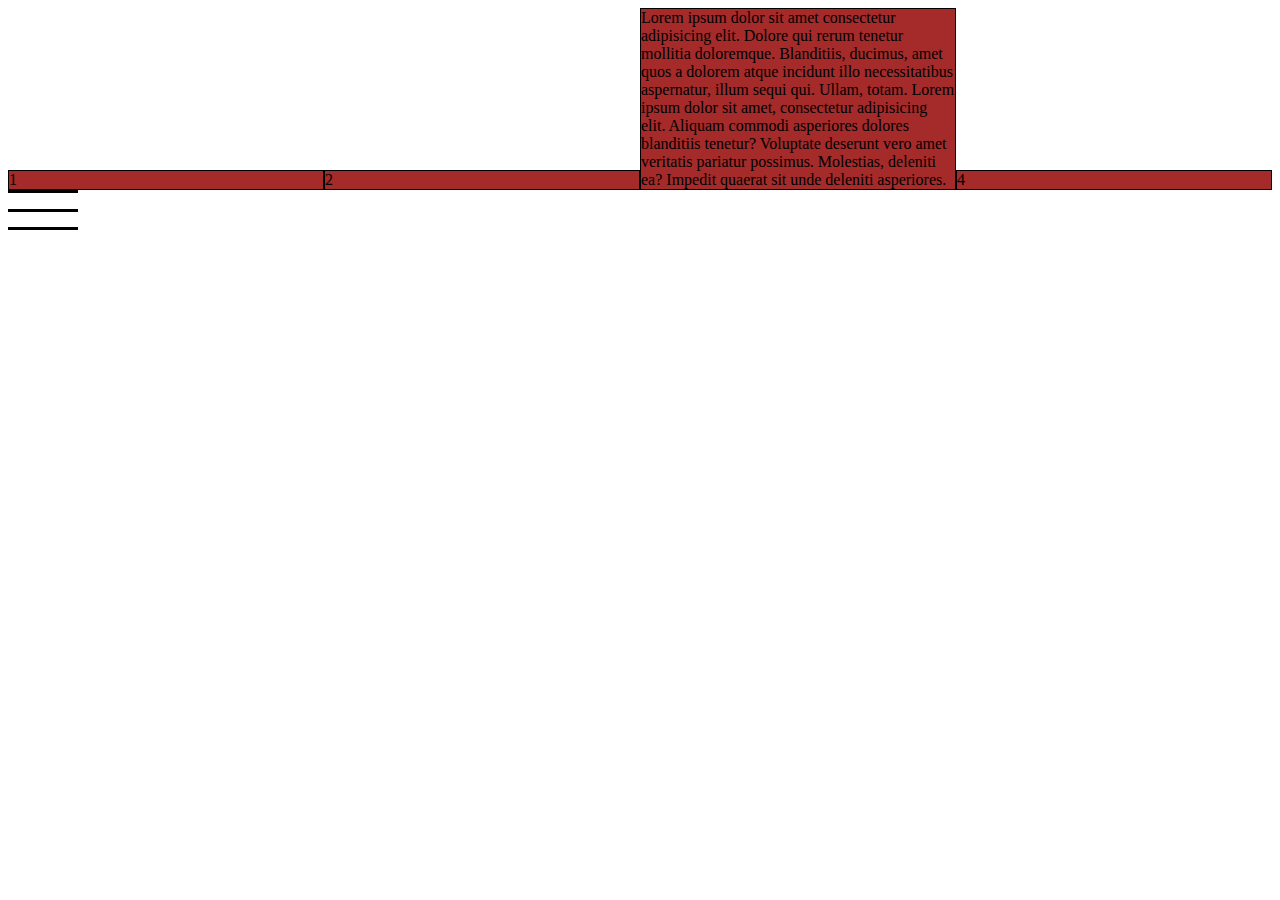
<file: flex.html>
<!DOCTYPE html>
<html lang="en">
<head>
    <meta charset="UTF-8">
    <meta name="viewport" content="width=device-width, initial-scale=1.0">
    <title>Document</title>
    <style>
        .between{
            justify-content: space-between;
            
        }
        .row{
            display: flex;
            align-items: end;
        }
        .row .col{
            width: 100%;
            background-color: brown;
            border: 1px solid black;
        }
        .lines div{
            width: 100%;
            height: 3px;
            background-color: black;
            /* margin: 5px; */
        }

        .lines{
            display: flex;
            width: 70px;
            height: 40px;
            flex-wrap: wrap;
            align-content: space-between;
            /* flex-direction: column; */
            /* justify-content: space-between; */
        }
    </style>
</head>
<body>
    <div class="row between">
        <div class="col">
            <div class="wrapper">1</div>
        </div>
        <div class="col">
            <div class="wrapper">2</div>
        </div>
        <div class="col">
            <div class="wrapper">Lorem ipsum dolor sit amet consectetur adipisicing elit. Dolore qui rerum tenetur mollitia doloremque. Blanditiis, ducimus, amet quos a dolorem atque incidunt illo necessitatibus aspernatur, illum sequi qui. Ullam, totam. Lorem ipsum dolor sit amet, consectetur adipisicing elit. Aliquam commodi asperiores dolores blanditiis tenetur? Voluptate deserunt vero amet veritatis pariatur possimus. Molestias, deleniti ea? Impedit quaerat sit unde deleniti asperiores.</div>
        </div>
        <div class="col">
            <div class="wrapper">4</div>
        </div>
    </div>

    <div class="lines">
        <div></div>
        <div></div>
        <div></div>
    </div>
</body>
</html>
</file>
